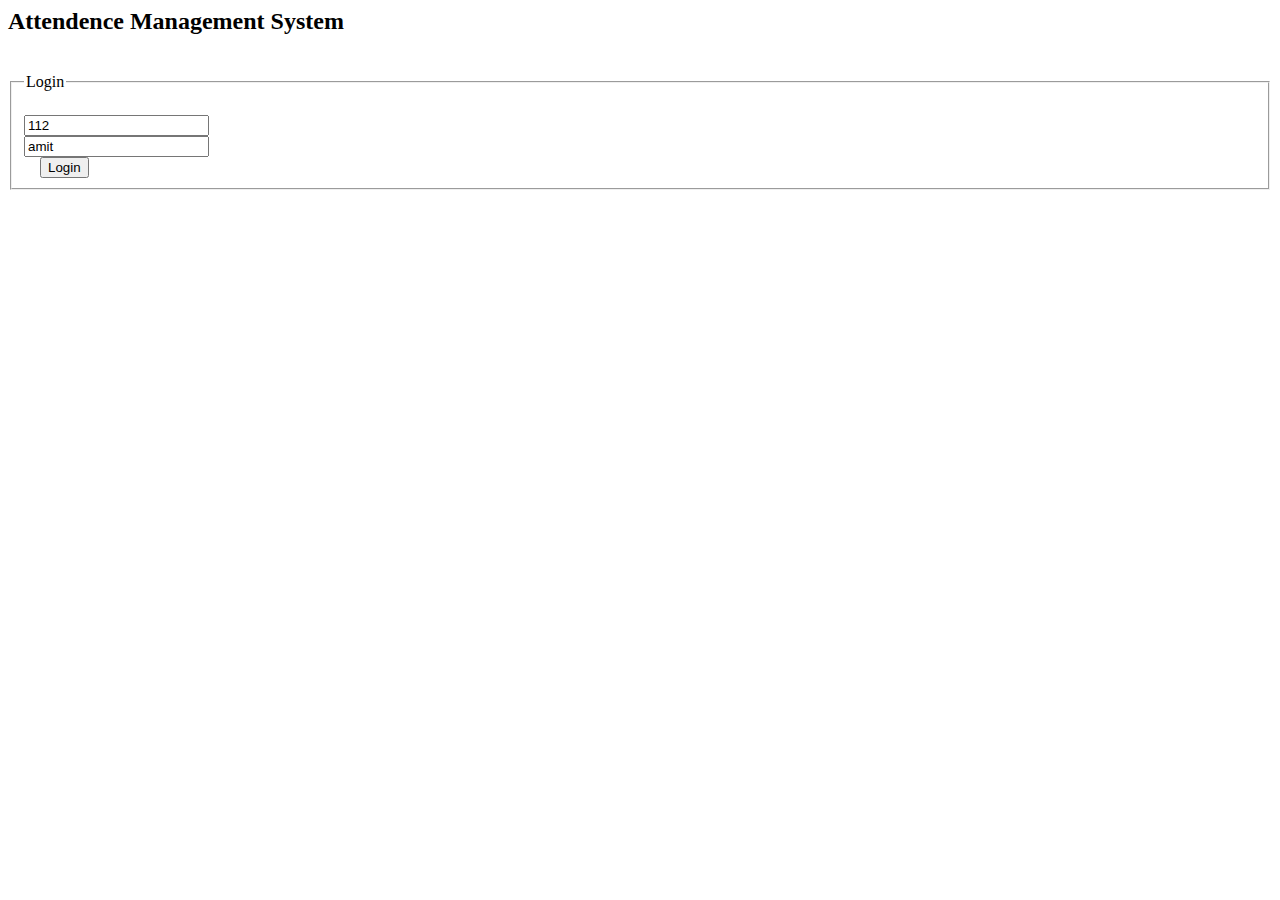
<file: sad/login.html>
<html>
	<head>
		
	</head>

	<body>
		<h2>Attendence Management System</h2><br/>
		<form action="loginauth.php" method="post" enctype="text">
			<fieldset>
				<legend>Login</legend>
				<br/>
				<input type="text" name="usr_id" value="112" t="User Id/ Roll no"><br/>
				<input type="text" name="pass" value="amit" t="Password"><br/>
				&emsp;<input type="Submit" name="Login" value="Login">
			</fieldset>
		</form>
	</body>
</html>
</file>
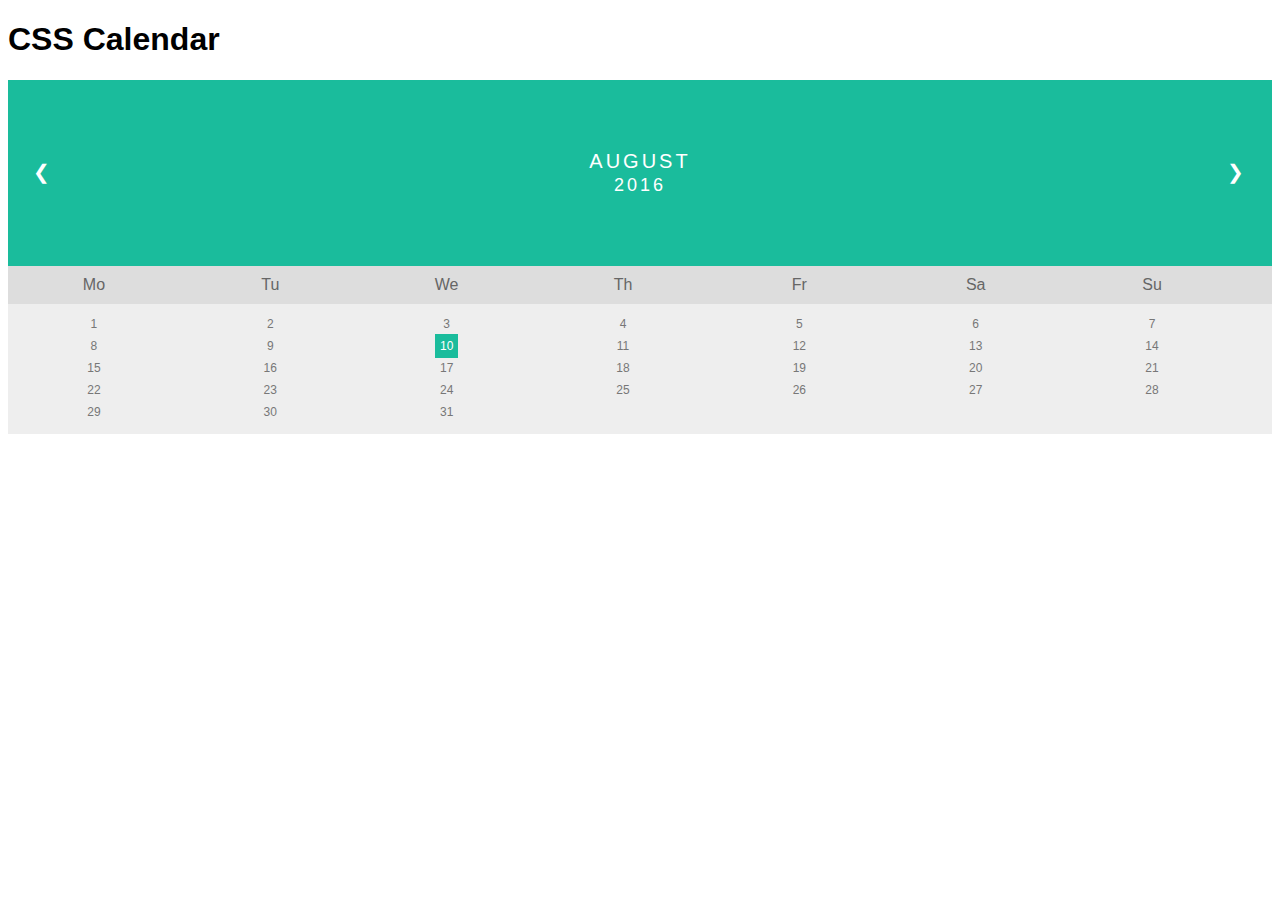
<file: sad_v4/calender.html>
<!DOCTYPE html>
<html>
<head>

<style>
* {box-sizing:border-box;}
ul {list-style-type: none;}
body {font-family: Verdana,sans-serif;}

.month {
    padding: 70px 25px;
    width: 100%;
    background: #1abc9c;
}

.month ul {
    margin: 0;
    padding: 0;
}

.month ul li {
    color: white;
    font-size: 20px;
    text-transform: uppercase;
    letter-spacing: 3px;
}

.month .prev {
    float: left;
    padding-top: 10px;
}

.month .next {
    float: right;
    padding-top: 10px;
}

.weekdays {
    margin: 0;
    padding: 10px 0;
    background-color: #ddd;
}

.weekdays li {
    display: inline-block;
    width: 13.6%;
    color: #666;
    text-align: center;
}

.days {
    padding: 10px 0;
    background: #eee;
    margin: 0;
}

.days li {
    list-style-type: none;
    display: inline-block;
    width: 13.6%;
    text-align: center;
    margin-bottom: 5px;
    font-size:12px;
    color: #777;
}

.days li .active {
    padding: 5px;
    background: #1abc9c;
    color: white !important
}

/* Add media queries for smaller screens */
@media screen and (max-width:720px) {
    .weekdays li, .days li {width: 13.1%;}
}

@media screen and (max-width: 420px) {
    .weekdays li, .days li {width: 12.5%;}
    .days li .active {padding: 2px;}
}

@media screen and (max-width: 290px) {
    .weekdays li, .days li {width: 12.2%;}
}
</style>
</head>
<body>

<h1>CSS Calendar</h1>

<div class="month">      
  <ul>
    <li class="prev">&#10094;</li>
    <li class="next">&#10095;</li>
    <li style="text-align:center">
      August<br>
      <span style="font-size:18px">2016</span>
    </li>
  </ul>
</div>

<ul class="weekdays">
  <li>Mo</li>
  <li>Tu</li>
  <li>We</li>
  <li>Th</li>
  <li>Fr</li>
  <li>Sa</li>
  <li>Su</li>
</ul>

<ul class="days">  
  <li>1</li>
  <li>2</li>
  <li>3</li>
  <li>4</li>
  <li>5</li>
  <li>6</li>
  <li>7</li>
  <li>8</li>
  <li>9</li>
  <li><span class="active">10</span></li>
  <li>11</li>
  <li>12</li>
  <li>13</li>
  <li>14</li>
  <li>15</li>
  <li>16</li>
  <li>17</li>
  <li>18</li>
  <li>19</li>
  <li>20</li>
  <li>21</li>
  <li>22</li>
  <li>23</li>
  <li>24</li>
  <li>25</li>
  <li>26</li>
  <li>27</li>
  <li>28</li>
  <li>29</li>
  <li>30</li>
  <li>31</li>
</ul>

</body>
</html>
</file>
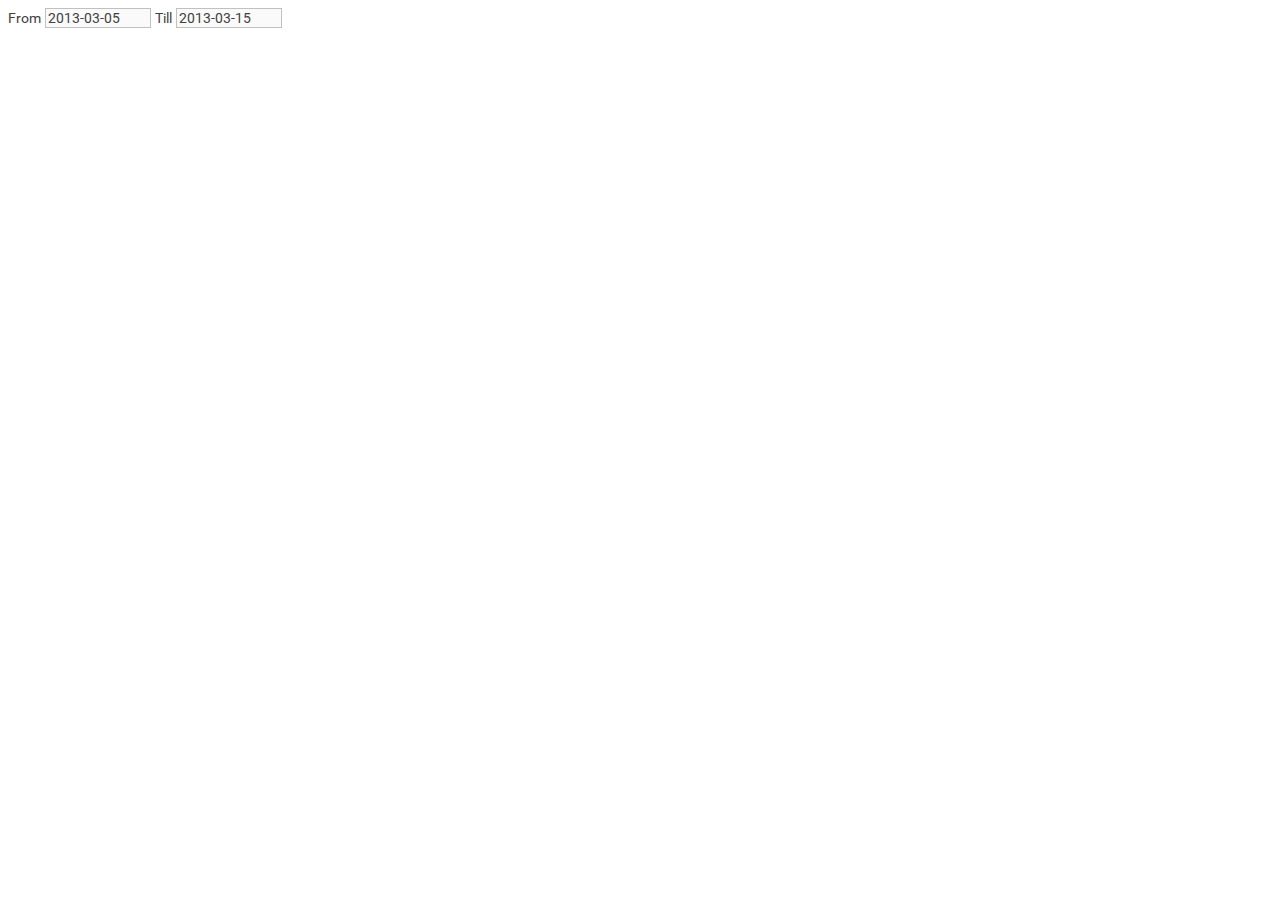
<file: sad_v4/calender2.html>
<!DOCTYPE html>
<html>
<head>
	<title>Set interval with two inputs</title>
	<meta http-equiv="Content-Type" content="text/html; charset=UTF-8"/>
	<meta http-equiv="X-UA-Compatible" content="IE=edge"/>
	<link rel="stylesheet" type="text/css" href="../calender/codebase/fonts/font_roboto/roboto.css"/>
	<link rel="stylesheet" type="text/css" href="../calender/codebase/dhtmlxcalendar.css"/>
	<script src="../calender/codebase/dhtmlxcalendar.js"></script>
	<style>
		input#date_from, input#date_to {
			border: 1px solid #dfdfdf;
			font-family: Roboto, Arial, Helvetica;
			font-size: 14px;
			color: #404040;
			background-color: #fafafa;
			border: #c0c0c0 1px solid;
			width: 100px;
		}
		span.label {
			font-family: Roboto, Arial, Helvetica;
			font-size: 14px;
			color: #404040;
		}
	</style>
	<script>
		var myCalendar;
		function doOnLoad() {
			myCalendar = new dhtmlXCalendarObject(["date_from","date_to"]);
			myCalendar.setDate("2013-03-10");
			myCalendar.hideTime();
			// init values
			var t = new Date();
			byId("date_from").value = "2013-03-05";
			byId("date_to").value = "2013-03-15";
		}
		
		function setSens(id, k) {
			// update range
			if (k == "min") {
				myCalendar.setSensitiveRange(byId(id).value, null);
			} else {
				myCalendar.setSensitiveRange(null, byId(id).value);
			}
		}
		function byId(id) {
			return document.getElementById(id);
		}
	</script>
</head>
<body onload="doOnLoad();">
	<span class="label">From</span> <input type="text" id="date_from" onclick="setSens('date_to', 'max');" readonly="true">
	<span class="label">Till</span> <input type="text" id="date_to" onclick="setSens('date_from', 'min');" readonly="true">
</body>
</html>
</file>
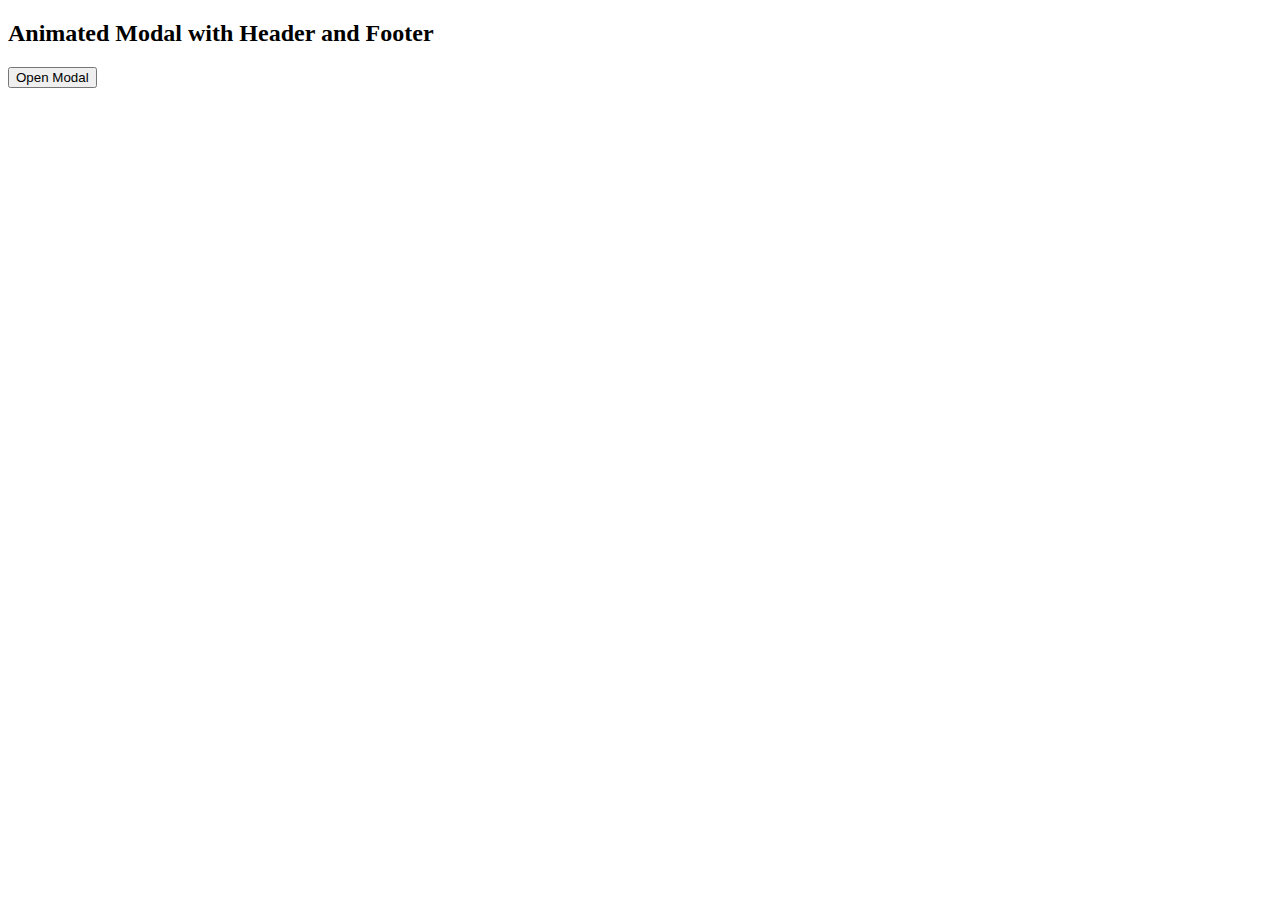
<file: sad_v4/modal.html>
<!DOCTYPE html>
<html>
<head>
<style>
/* The Modal (background) */
.modal {
    display: none; /* Hidden by default */
    position: fixed; /* Stay in place */
    z-index: 1; /* Sit on top */
    padding-top: 100px; /* Location of the box */
    left: 0;
    top: 0;
    width: 100%; /* Full width */
    height: 100%; /* Full height */
    overflow: auto; /* Enable scroll if needed */
    background-color: rgb(0,0,0); /* Fallback color */
    background-color: rgba(0,0,0,0.4); /* Black w/ opacity */
}

/* Modal Content */
.modal-content {
    position: relative;
    background-color: #fefefe;
    margin: auto;
    padding: 0;
    border: 1px solid #888;
    width: 80%;
    box-shadow: 0 4px 8px 0 rgba(0,0,0,0.2),0 6px 20px 0 rgba(0,0,0,0.19);
    -webkit-animation-name: animatetop;
    -webkit-animation-duration: 0.4s;
    animation-name: animatetop;
    animation-duration: 0.4s
}

/* Add Animation */
@-webkit-keyframes animatetop {
    from {top:-300px; opacity:0} 
    to {top:0; opacity:1}
}

@keyframes animatetop {
    from {top:-300px; opacity:0}
    to {top:0; opacity:1}
}

/* The Close Button */
.close {
    color: white;
    float: right;
    font-size: 28px;
    font-weight: bold;
}

.close:hover,
.close:focus {
    color: #000;
    text-decoration: none;
    cursor: pointer;
}

.modal-header {
    padding: 2px 16px;
    background-color: #5cb85c;
    color: white;
}

.modal-body {padding: 2px 16px;}

.modal-footer {
    padding: 2px 16px;
    background-color: #5cb85c;
    color: white;
}
</style>
</head>
<body>

<h2>Animated Modal with Header and Footer</h2>

<!-- Trigger/Open The Modal -->
<button id="myBtn">Open Modal</button>

<!-- The Modal -->
<div id="myModal" class="modal">

  <!-- Modal content -->
  <div class="modal-content">
    <div class="modal-header">
      <span class="close">&times;</span>
      <h2>Modal Header</h2>
    </div>
    <div class="modal-body">
      <p>Some text in the Modal Body</p>
      <p>Some other text...</p>
    </div>
    <div class="modal-footer">
      <h3>Modal Footer</h3>
    </div>
  </div>

</div>

<script>
// Get the modal
var modal = document.getElementById('myModal');

// Get the button that opens the modal
var btn = document.getElementById("myBtn");

// Get the <span> element that closes the modal
var span = document.getElementsByClassName("close")[0];

// When the user clicks the button, open the modal 
btn.onclick = function() {
    modal.style.display = "block";
}

// When the user clicks on <span> (x), close the modal
span.onclick = function() {
    modal.style.display = "none";
}

// When the user clicks anywhere outside of the modal, close it
window.onclick = function(event) {
    if (event.target == modal) {
        modal.style.display = "none";
    }
}
</script>

</body>
</html>
</file>
<file: calender/codebase/fonts/font_roboto/roboto.css>
/* cyrillic-ext */
@font-face {
	font-family: 'Roboto';
	font-style: normal;
	font-weight: 400;
	src: local('Roboto'), local('Roboto-Regular'), url(ek4gzZ-GeXAPcSbHtCeQI_esZW2xOQ-xsNqO47m55DA.woff2) format('woff2');
	unicode-range: U+0460-052F, U+20B4, U+2DE0-2DFF, U+A640-A69F;
}
/* cyrillic */
@font-face {
	font-family: 'Roboto';
	font-style: normal;
	font-weight: 400;
	src: local('Roboto'), local('Roboto-Regular'), url(mErvLBYg_cXG3rLvUsKT_fesZW2xOQ-xsNqO47m55DA.woff2) format('woff2');
	unicode-range: U+0400-045F, U+0490-0491, U+04B0-04B1, U+2116;
}
/* greek-ext */
@font-face {
	font-family: 'Roboto';
	font-style: normal;
	font-weight: 400;
	src: local('Roboto'), local('Roboto-Regular'), url(-2n2p-_Y08sg57CNWQfKNvesZW2xOQ-xsNqO47m55DA.woff2) format('woff2');
	unicode-range: U+1F00-1FFF;
}
/* greek */
@font-face {
	font-family: 'Roboto';
	font-style: normal;
	font-weight: 400;
	src: local('Roboto'), local('Roboto-Regular'), url(u0TOpm082MNkS5K0Q4rhqvesZW2xOQ-xsNqO47m55DA.woff2) format('woff2');
	unicode-range: U+0370-03FF;
}
/* vietnamese */
@font-face {
	font-family: 'Roboto';
	font-style: normal;
	font-weight: 400;
	src: local('Roboto'), local('Roboto-Regular'), url(NdF9MtnOpLzo-noMoG0miPesZW2xOQ-xsNqO47m55DA.woff2) format('woff2');
	unicode-range: U+0102-0103, U+1EA0-1EF1, U+20AB;
}
/* latin-ext */
@font-face {
	font-family: 'Roboto';
	font-style: normal;
	font-weight: 400;
	src: local('Roboto'), local('Roboto-Regular'), url(Fcx7Wwv8OzT71A3E1XOAjvesZW2xOQ-xsNqO47m55DA.woff2) format('woff2');
	unicode-range: U+0100-024F, U+1E00-1EFF, U+20A0-20AB, U+20AD-20CF, U+2C60-2C7F, U+A720-A7FF;
}
/* latin */
@font-face {
	font-family: 'Roboto';
	font-style: normal;
	font-weight: 400;
	src: local('Roboto'), local('Roboto-Regular'), url(CWB0XYA8bzo0kSThX0UTuA.woff2) format('woff2');
	unicode-range: U+0000-00FF, U+0131, U+0152-0153, U+02C6, U+02DA, U+02DC, U+2000-206F, U+2074, U+20AC, U+2212, U+2215, U+E0FF, U+EFFD, U+F000;
}

/* Medium 500 */
/* latin */
@font-face {
  font-family: 'Roboto';
  font-style: normal;
  font-weight: 500;
  src: local('Roboto Medium'), local('Roboto-Medium'), url(RxZJdnzeo3R5zSexge8UUVtXRa8TVwTICgirnJhmVJw.woff2) format('woff2');
  unicode-range: U+0000-00FF, U+0131, U+0152-0153, U+02C6, U+02DA, U+02DC, U+2000-206F, U+2074, U+20AC, U+2212, U+2215, U+E0FF, U+EFFD, U+F000;
}

/* Bold 700 */
/* latin */
@font-face {
  font-family: 'Roboto';
  font-style: normal;
  font-weight: 700;
  src: local('Roboto Bold'), local('Roboto-Bold'), url(d-6IYplOFocCacKzxwXSOFtXRa8TVwTICgirnJhmVJw.woff2) format('woff2');
  unicode-range: U+0000-00FF, U+0131, U+0152-0153, U+02C6, U+02DA, U+02DC, U+2000-206F, U+2074, U+20AC, U+2212, U+2215, U+E0FF, U+EFFD, U+F000;
}
</file>
<file: calender/codebase/dhtmlxcalendar.css>
/*
Product Name: dhtmlxCalendar 
Version: 5.1.0 
Edition: Standard 
License: content of this file is covered by DHTMLX Commercial or enterpri. Usage outside GPL terms is prohibited. To obtain Commercial or Enterprise license contact sales@dhtmlx.com
Copyright UAB Dinamenta http://www.dhtmlx.com
*/

@keyframes dhx_loader_rotate{100%{transform:rotate(360deg);}}@keyframes dhx_loader_dash{0%{stroke-dasharray:1,200;stroke-dashoffset:0;}50%{stroke-dasharray:89,200;stroke-dashoffset:-35px;}100%{stroke-dasharray:89,200;stroke-dashoffset:-124px;}}.dhtmlxcalendar_material{position:absolute;display:block;background-color:white;font-size:14px;font-family:Roboto,Arial,Helvetica;color:#404040;}.dhtmlxcalendar_material.dhtmlxcalendar_in_input{box-shadow:0 10px 20px rgba(0,0,0,0.19),0 6px 6px rgba(0,0,0,0.23);}.dhtmlxcalendar_material.dhtmlxcalendar_in_input div.dhtmlxcalendar_month_cont,.dhtmlxcalendar_material.dhtmlxcalendar_in_input div.dhtmlxcalendar_days_cont,.dhtmlxcalendar_material.dhtmlxcalendar_in_input div.dhtmlxcalendar_dates_cont,.dhtmlxcalendar_material.dhtmlxcalendar_in_input div.dhtmlxcalendar_time_cont{border-color:white;}.dhtmlxcalendar_material.dhtmlxcalendar_in_input div.dhtmlxcalendar_time_cont{border-top:1px solid #dfdfdf;}.dhtmlxcalendar_material ul.dhtmlxcalendar_line{position:relative;display:block;clear:both;font:inherit;margin:0;padding:0;overflow:hidden;margin-left:12px;width:225px;}.dhtmlxcalendar_material ul.dhtmlxcalendar_line li{float:left;position:relative;list-style-type:none;list-style-image:none;text-align:center;vertical-align:middle;font:inherit;cursor:default;overflow:hidden;margin:0;padding:0;}.dhtmlxcalendar_material div.dhtmlxcalendar_month_cont{position:relative;display:block;width:249px;margin:0;border-width:1px 1px 0 1px;border-style:solid;border-color:#dfdfdf;overflow:hidden;font:inherit;-webkit-user-select:text;-khtml-user-select:text;-moz-user-select:text;-ms-user-select:text;-o-user-select:text;user-select:text;}.dhtmlxcalendar_material div.dhtmlxcalendar_month_cont ul.dhtmlxcalendar_line li.dhtmlxcalendar_cell.dhtmlxcalendar_month_hdr{width:225px;height:31px;line-height:31px;}.dhtmlxcalendar_material div.dhtmlxcalendar_month_cont ul.dhtmlxcalendar_line li.dhtmlxcalendar_cell.dhtmlxcalendar_month_hdr div.dhtmlxcalendar_month_arrow{position:absolute;top:0;width:18px;height:31px;color:inherit;text-align:center;background-position:center center;background-repeat:no-repeat;}.dhtmlxcalendar_material div.dhtmlxcalendar_month_cont ul.dhtmlxcalendar_line li.dhtmlxcalendar_cell.dhtmlxcalendar_month_hdr div.dhtmlxcalendar_month_arrow.dhtmlxcalendar_month_arrow_left,.dhtmlxcalendar_material div.dhtmlxcalendar_month_cont ul.dhtmlxcalendar_line li.dhtmlxcalendar_cell.dhtmlxcalendar_month_hdr div.dhtmlxcalendar_month_arrow.dhtmlxcalendar_month_arrow_left_hover{left:4px;background-image:url("imgs/dhxcalendar_material/dhxcalendar_arrow_left.png");}.dhtmlxcalendar_material div.dhtmlxcalendar_month_cont ul.dhtmlxcalendar_line li.dhtmlxcalendar_cell.dhtmlxcalendar_month_hdr div.dhtmlxcalendar_month_arrow.dhtmlxcalendar_month_arrow_right,.dhtmlxcalendar_material div.dhtmlxcalendar_month_cont ul.dhtmlxcalendar_line li.dhtmlxcalendar_cell.dhtmlxcalendar_month_hdr div.dhtmlxcalendar_month_arrow.dhtmlxcalendar_month_arrow_right_hover{right:4px;background-image:url("imgs/dhxcalendar_material/dhxcalendar_arrow_right.png");}.dhtmlxcalendar_material div.dhtmlxcalendar_month_cont ul.dhtmlxcalendar_line li.dhtmlxcalendar_cell.dhtmlxcalendar_month_hdr span.dhtmlxcalendar_month_label_month,.dhtmlxcalendar_material div.dhtmlxcalendar_month_cont ul.dhtmlxcalendar_line li.dhtmlxcalendar_cell.dhtmlxcalendar_month_hdr span.dhtmlxcalendar_month_label_year{position:relative;font:inherit;}.dhtmlxcalendar_material div.dhtmlxcalendar_days_cont{position:relative;display:block;width:249px;margin:0;border-left:1px solid #dfdfdf;border-right:1px solid #dfdfdf;overflow:hidden;-webkit-user-select:text;-khtml-user-select:text;-moz-user-select:text;-ms-user-select:text;-o-user-select:text;user-select:text;}.dhtmlxcalendar_material div.dhtmlxcalendar_days_cont ul.dhtmlxcalendar_line{height:31px;}.dhtmlxcalendar_material div.dhtmlxcalendar_days_cont ul.dhtmlxcalendar_line li{width:31px;height:31px;line-height:31px;margin-left:1px;font-size:12px;color:#9a9a9a;}.dhtmlxcalendar_material div.dhtmlxcalendar_days_cont ul.dhtmlxcalendar_line li.dhtmlxcalendar_cell_first{margin-left:1px;}.dhtmlxcalendar_material div.dhtmlxcalendar_days_cont ul.dhtmlxcalendar_line li.dhtmlxcalendar_day_weekday_cell_first{margin-left:1px;}.dhtmlxcalendar_material div.dhtmlxcalendar_dates_cont{position:relative;display:block;width:249px;margin:0;padding-bottom:8px;border-width:0 1px 1px 1px;border-style:solid;border-color:#dfdfdf;overflow:hidden;font:inherit;-webkit-user-select:none;-khtml-user-select:none;-moz-user-select:none;-ms-user-select:none;-o-user-select:none;user-select:none;}.dhtmlxcalendar_material div.dhtmlxcalendar_dates_cont ul.dhtmlxcalendar_line{margin-top:1px;margin-left:13px;height:31px;line-height:31px;font:inherit;}.dhtmlxcalendar_material div.dhtmlxcalendar_dates_cont ul.dhtmlxcalendar_line li{width:31px;height:31px;line-height:31px;margin-right:1px;border-radius:50%;overflow:visible;font:inherit;}.dhtmlxcalendar_material div.dhtmlxcalendar_dates_cont ul.dhtmlxcalendar_line li div.dhtmlxcalendar_label{position:relative;width:100%;height:100%;font:inherit;line-height:31px;text-align:center;}.dhtmlxcalendar_material div.dhtmlxcalendar_dates_cont ul.dhtmlxcalendar_line li div.dhtmlxcalendar_label.dhtmlxcalendar_label_title{background-image:url("imgs/dhxcalendar_material/dhxcalendar_marker.gif");background-position:top right;background-repeat:no-repeat;}.dhtmlxcalendar_material div.dhtmlxcalendar_dates_cont ul.dhtmlxcalendar_line li.dhtmlxcalendar_cell{color:#a6a6a6;}.dhtmlxcalendar_material div.dhtmlxcalendar_dates_cont ul.dhtmlxcalendar_line li.dhtmlxcalendar_cell_weekend{color:#e6918e;}.dhtmlxcalendar_material div.dhtmlxcalendar_dates_cont ul.dhtmlxcalendar_line li.dhtmlxcalendar_cell_date{color:#a6a6a6;background-color:#dcdcdc;}.dhtmlxcalendar_material div.dhtmlxcalendar_dates_cont ul.dhtmlxcalendar_line li.dhtmlxcalendar_cell_date_weekend{color:#e6918e;background-color:#dcdcdc;}.dhtmlxcalendar_material div.dhtmlxcalendar_dates_cont ul.dhtmlxcalendar_line li.dhtmlxcalendar_cell_dis,.dhtmlxcalendar_material div.dhtmlxcalendar_dates_cont ul.dhtmlxcalendar_line li.dhtmlxcalendar_cell_date_dis{color:#c0c0c0;background-color:#f2f2f2;}.dhtmlxcalendar_material div.dhtmlxcalendar_dates_cont ul.dhtmlxcalendar_line li.dhtmlxcalendar_cell_weekend_dis,.dhtmlxcalendar_material div.dhtmlxcalendar_dates_cont ul.dhtmlxcalendar_line li.dhtmlxcalendar_cell_date_weekend_dis{color:#e6918e;background-color:#f2f2f2;}.dhtmlxcalendar_material div.dhtmlxcalendar_dates_cont ul.dhtmlxcalendar_line li.dhtmlxcalendar_cell_holiday,.dhtmlxcalendar_material div.dhtmlxcalendar_dates_cont ul.dhtmlxcalendar_line li.dhtmlxcalendar_cell_weekend_holiday{color:#e6918e;}.dhtmlxcalendar_material div.dhtmlxcalendar_dates_cont ul.dhtmlxcalendar_line li.dhtmlxcalendar_cell_date_holiday,.dhtmlxcalendar_material div.dhtmlxcalendar_dates_cont ul.dhtmlxcalendar_line li.dhtmlxcalendar_cell_date_weekend_holiday{color:#d43f3a;background-color:#ebebeb;}.dhtmlxcalendar_material div.dhtmlxcalendar_dates_cont ul.dhtmlxcalendar_line li.dhtmlxcalendar_cell_holiday_dis,.dhtmlxcalendar_material div.dhtmlxcalendar_dates_cont ul.dhtmlxcalendar_line li.dhtmlxcalendar_cell_weekend_holiday_dis,.dhtmlxcalendar_material div.dhtmlxcalendar_dates_cont ul.dhtmlxcalendar_line li.dhtmlxcalendar_cell_date_holiday_dis,.dhtmlxcalendar_material div.dhtmlxcalendar_dates_cont ul.dhtmlxcalendar_line li.dhtmlxcalendar_cell_date_weekend_holiday_dis{color:#d43f3a;background-color:#f2f2f2;}.dhtmlxcalendar_material div.dhtmlxcalendar_dates_cont ul.dhtmlxcalendar_line li.dhtmlxcalendar_cell_hover{color:#a6a6a6;background-color:#ebebeb;}.dhtmlxcalendar_material div.dhtmlxcalendar_dates_cont ul.dhtmlxcalendar_line li.dhtmlxcalendar_cell_date_hover{color:#a6a6a6;background-color:#dcdcdc;}.dhtmlxcalendar_material div.dhtmlxcalendar_dates_cont ul.dhtmlxcalendar_line li.dhtmlxcalendar_cell_weekend_hover{color:#e6918e;background-color:#ebebeb;}.dhtmlxcalendar_material div.dhtmlxcalendar_dates_cont ul.dhtmlxcalendar_line li.dhtmlxcalendar_cell_date_weekend_hover{color:#e6918e;background-color:#dcdcdc;}.dhtmlxcalendar_material div.dhtmlxcalendar_dates_cont ul.dhtmlxcalendar_line li.dhtmlxcalendar_cell_holiday_hover,.dhtmlxcalendar_material div.dhtmlxcalendar_dates_cont ul.dhtmlxcalendar_line li.dhtmlxcalendar_cell_weekend_holiday_hover,.dhtmlxcalendar_material div.dhtmlxcalendar_dates_cont ul.dhtmlxcalendar_line li.dhtmlxcalendar_cell_date_holiday_hover,.dhtmlxcalendar_material div.dhtmlxcalendar_dates_cont ul.dhtmlxcalendar_line li.dhtmlxcalendar_cell_date_weekend_holiday_hover{color:#d43f3a;background-color:#ebebeb;}.dhtmlxcalendar_material div.dhtmlxcalendar_dates_cont ul.dhtmlxcalendar_line li.dhtmlxcalendar_cell_month{color:#404040;}.dhtmlxcalendar_material div.dhtmlxcalendar_dates_cont ul.dhtmlxcalendar_line li.dhtmlxcalendar_cell_month_weekend{color:#d43f3a;}.dhtmlxcalendar_material div.dhtmlxcalendar_dates_cont ul.dhtmlxcalendar_line li.dhtmlxcalendar_cell_month_date{color:white;background-color:#39c;}.dhtmlxcalendar_material div.dhtmlxcalendar_dates_cont ul.dhtmlxcalendar_line li.dhtmlxcalendar_cell_month_date_weekend{color:white;background-color:#ef5350;}.dhtmlxcalendar_material div.dhtmlxcalendar_dates_cont ul.dhtmlxcalendar_line li.dhtmlxcalendar_cell_month_dis,.dhtmlxcalendar_material div.dhtmlxcalendar_dates_cont ul.dhtmlxcalendar_line li.dhtmlxcalendar_cell_month_date_dis{color:#c0c0c0;background-color:#f2f2f2;}.dhtmlxcalendar_material div.dhtmlxcalendar_dates_cont ul.dhtmlxcalendar_line li.dhtmlxcalendar_cell_month_weekend_dis,.dhtmlxcalendar_material div.dhtmlxcalendar_dates_cont ul.dhtmlxcalendar_line li.dhtmlxcalendar_cell_month_date_weekend_dis{color:#d43f3a;background-color:#f2f2f2;}.dhtmlxcalendar_material div.dhtmlxcalendar_dates_cont ul.dhtmlxcalendar_line li.dhtmlxcalendar_cell_month_holiday{color:#d43f3a;}.dhtmlxcalendar_material div.dhtmlxcalendar_dates_cont ul.dhtmlxcalendar_line li.dhtmlxcalendar_cell_month_weekend_holiday{color:#d43f3a;}.dhtmlxcalendar_material div.dhtmlxcalendar_dates_cont ul.dhtmlxcalendar_line li.dhtmlxcalendar_cell_month_date_holiday{color:white;background-color:#ef5350;}.dhtmlxcalendar_material div.dhtmlxcalendar_dates_cont ul.dhtmlxcalendar_line li.dhtmlxcalendar_cell_month_date_weekend_holiday{color:white;background-color:#ef5350;}.dhtmlxcalendar_material div.dhtmlxcalendar_dates_cont ul.dhtmlxcalendar_line li.dhtmlxcalendar_cell_month_holiday_dis,.dhtmlxcalendar_material div.dhtmlxcalendar_dates_cont ul.dhtmlxcalendar_line li.dhtmlxcalendar_cell_month_date_holiday_dis,.dhtmlxcalendar_material div.dhtmlxcalendar_dates_cont ul.dhtmlxcalendar_line li.dhtmlxcalendar_cell_month_weekend_holiday_dis,.dhtmlxcalendar_material div.dhtmlxcalendar_dates_cont ul.dhtmlxcalendar_line li.dhtmlxcalendar_cell_month_date_weekend_holiday_dis{color:#d43f3a;background-color:#f2f2f2;}.dhtmlxcalendar_material div.dhtmlxcalendar_dates_cont ul.dhtmlxcalendar_line li.dhtmlxcalendar_cell_month_hover{color:#404040;background-color:#ebebeb;}.dhtmlxcalendar_material div.dhtmlxcalendar_dates_cont ul.dhtmlxcalendar_line li.dhtmlxcalendar_cell_month_weekend_hover{color:#d43f3a;background-color:#ebebeb;}.dhtmlxcalendar_material div.dhtmlxcalendar_dates_cont ul.dhtmlxcalendar_line li.dhtmlxcalendar_cell_month_date_hover{color:white;background-color:#39c;}.dhtmlxcalendar_material div.dhtmlxcalendar_dates_cont ul.dhtmlxcalendar_line li.dhtmlxcalendar_cell_month_date_weekend_hover{color:white;background-color:#ef5350;}.dhtmlxcalendar_material div.dhtmlxcalendar_dates_cont ul.dhtmlxcalendar_line li.dhtmlxcalendar_cell_month_holiday_hover{color:#d43f3a;background-color:#ebebeb;}.dhtmlxcalendar_material div.dhtmlxcalendar_dates_cont ul.dhtmlxcalendar_line li.dhtmlxcalendar_cell_month_weekend_holiday_hover{color:#d43f3a;background-color:#ebebeb;}.dhtmlxcalendar_material div.dhtmlxcalendar_dates_cont ul.dhtmlxcalendar_line li.dhtmlxcalendar_cell_month_date_holiday_hover{color:white;background-color:#ef5350;}.dhtmlxcalendar_material div.dhtmlxcalendar_dates_cont ul.dhtmlxcalendar_line li.dhtmlxcalendar_cell_month_date_weekend_holiday_hover{color:white;background-color:#ef5350;}.dhtmlxcalendar_material div.dhtmlxcalendar_time_cont{position:relative;display:block;width:249px;height:31px;border-left:1px solid #dfdfdf;border-right:1px solid #dfdfdf;border-bottom:1px solid #dfdfdf;overflow:hidden;-webkit-user-select:none;-khtml-user-select:none;-moz-user-select:none;-ms-user-select:none;-o-user-select:none;user-select:none;}.dhtmlxcalendar_material div.dhtmlxcalendar_time_cont ul.dhtmlxcalendar_line li{width:225px;height:31px;line-height:31px;}.dhtmlxcalendar_material div.dhtmlxcalendar_time_cont ul.dhtmlxcalendar_line li.dhtmlxcalendar_time_hdr{text-align:left;}.dhtmlxcalendar_material div.dhtmlxcalendar_time_cont ul.dhtmlxcalendar_line li.dhtmlxcalendar_time_hdr span.dhtmlxcalendar_label_hours{margin-left:42px;}.dhtmlxcalendar_material div.dhtmlxcalendar_time_cont ul.dhtmlxcalendar_line li div.dhtmlxcalendar_time_img{position:absolute;left:22px;top:7px;width:18px;height:18px;background-image:url("imgs/dhxcalendar_material/dhxcalendar_clock.png");background-position:center center;background-repeat:no-repeat;}.dhtmlxcalendar_material div.dhtmlxcalendar_time_cont.dhtmlxcalendar_mode_time ul.dhtmlxcalendar_line li div.dhtmlxcalendar_time_img{left:75px;}.dhtmlxcalendar_material div.dhtmlxcalendar_time_cont.dhtmlxcalendar_mode_time ul.dhtmlxcalendar_line li.dhtmlxcalendar_cell.dhtmlxcalendar_time_hdr{text-align:center;}.dhtmlxcalendar_material div.dhtmlxcalendar_time_cont.dhtmlxcalendar_mode_time ul.dhtmlxcalendar_line li.dhtmlxcalendar_cell.dhtmlxcalendar_time_hdr span.dhtmlxcalendar_label_hours{margin-left:0;}.dhtmlxcalendar_material div.dhtmlxcalendar_time_cont.dhtmlxcalendar_mode_time ul.dhtmlxcalendar_line li.dhtmlxcalendar_cell.dhtmlxcalendar_time_hdr span.dhtmlxcalendar_label_today,.dhtmlxcalendar_material div.dhtmlxcalendar_time_cont.dhtmlxcalendar_mode_time ul.dhtmlxcalendar_line li.dhtmlxcalendar_cell.dhtmlxcalendar_time_hdr span.dhtmlxcalendar_label_clear{display:none;}.dhtmlxcalendar_material div.dhtmlxcalendar_time_cont.dhtmlxcalendar_mode_today ul.dhtmlxcalendar_line li.dhtmlxcalendar_cell.dhtmlxcalendar_time_hdr div.dhtmlxcalendar_time_img,.dhtmlxcalendar_material div.dhtmlxcalendar_time_cont.dhtmlxcalendar_mode_today ul.dhtmlxcalendar_line li.dhtmlxcalendar_cell.dhtmlxcalendar_time_hdr span.dhtmlxcalendar_label_hours,.dhtmlxcalendar_material div.dhtmlxcalendar_time_cont.dhtmlxcalendar_mode_today ul.dhtmlxcalendar_line li.dhtmlxcalendar_cell.dhtmlxcalendar_time_hdr span.dhtmlxcalendar_label_minutes,.dhtmlxcalendar_material div.dhtmlxcalendar_time_cont.dhtmlxcalendar_mode_today ul.dhtmlxcalendar_line li.dhtmlxcalendar_cell.dhtmlxcalendar_time_hdr span.dhtmlxcalendar_label_colon{display:none;}.dhtmlxcalendar_material div.dhtmlxcalendar_time_cont.dhtmlxcalendar_mode_today ul.dhtmlxcalendar_line li.dhtmlxcalendar_cell.dhtmlxcalendar_time_hdr span.dhtmlxcalendar_label_today{float:right;margin-right:8px;}.dhtmlxcalendar_material div.dhtmlxcalendar_time_cont.dhtmlxcalendar_mode_today ul.dhtmlxcalendar_line li.dhtmlxcalendar_cell.dhtmlxcalendar_time_hdr span.dhtmlxcalendar_label_clear{float:right;margin-right:74px;}.dhtmlxcalendar_material div.dhtmlxcalendar_time_cont.dhtmlxcalendar_mode_today ul.dhtmlxcalendar_line li.dhtmlxcalendar_cell.dhtmlxcalendar_time_hdr span.dhtmlxcalendar_selected_date{border-bottom:2px solid red;}.dhtmlxcalendar_material div.dhtmlxcalendar_time_cont.dhtmlxcalendar_mode_time_today ul.dhtmlxcalendar_line li.dhtmlxcalendar_cell.dhtmlxcalendar_time_hdr span.dhtmlxcalendar_label_today{float:right;margin-right:8px;}.dhtmlxcalendar_material div.dhtmlxcalendar_time_cont.dhtmlxcalendar_mode_time_today ul.dhtmlxcalendar_line li.dhtmlxcalendar_cell.dhtmlxcalendar_time_hdr span.dhtmlxcalendar_label_clear{float:right;margin-right:22px;}.dhtmlxcalendar_material div.dhtmlxcalendar_days_cont ul.dhtmlxcalendar_line li.dhtmlxcalendar_cell_wn,.dhtmlxcalendar_material div.dhtmlxcalendar_dates_cont ul.dhtmlxcalendar_line li.dhtmlxcalendar_cell_wn{display:none;}.dhtmlxcalendar_material div.dhtmlxcalendar_wn div.dhtmlxcalendar_days_cont ul.dhtmlxcalendar_line li.dhtmlxcalendar_cell,.dhtmlxcalendar_material div.dhtmlxcalendar_wn div.dhtmlxcalendar_days_cont ul.dhtmlxcalendar_line li.dhtmlxcalendar_cell_first,.dhtmlxcalendar_material div.dhtmlxcalendar_wn div.dhtmlxcalendar_days_cont ul.dhtmlxcalendar_line li.dhtmlxcalendar_cell{width:27px;}.dhtmlxcalendar_material div.dhtmlxcalendar_wn div.dhtmlxcalendar_days_cont ul.dhtmlxcalendar_line li.dhtmlxcalendar_cell_wn{display:block;width:27px;color:#3da0e3;background-color:- #060606;}.dhtmlxcalendar_material div.dhtmlxcalendar_wn div.dhtmlxcalendar_dates_cont ul.dhtmlxcalendar_line li.dhtmlxcalendar_cell{width:27px;height:28px;line-height:27px;margin-top:2px;}.dhtmlxcalendar_material div.dhtmlxcalendar_wn div.dhtmlxcalendar_dates_cont ul.dhtmlxcalendar_line li.dhtmlxcalendar_cell div{line-height:inherit;}.dhtmlxcalendar_material div.dhtmlxcalendar_wn div.dhtmlxcalendar_dates_cont ul.dhtmlxcalendar_line li.dhtmlxcalendar_cell_wn{display:block;width:27px;color:#3da0e3;background-color:- #060606;}.dhtmlxcalendar_material div.dhtmlxcalendar_selector_cover{position:absolute;left:1px;background-color:white;opacity:.5;filter:progid:DXImageTransform.Microsoft.Alpha(opacity=50);}.dhtmlxcalendar_material div.dhtmlxcalendar_selector_obj{position:absolute;}.dhtmlxcalendar_material div.dhtmlxcalendar_selector_obj div.dhtmlxcalendar_selector_obj_arrow{position:absolute;bottom:auto;top:1px;left:0;width:100%;height:9px;overflow:hidden;background-image:url("imgs/dhxcalendar_material/dhxcalendar_selector_top.gif");background-position:top center;background-repeat:no-repeat;}.dhtmlxcalendar_material div.dhtmlxcalendar_selector_obj table.dhtmlxcalendar_selector_table{border-bottom:1px solid #dfdfdf;border-top:0 solid white;background-color:white;margin-top:9px;box-shadow:0 2px 6px rgba(0,0,0,0.24);}.dhtmlxcalendar_material div.dhtmlxcalendar_selector_obj table.dhtmlxcalendar_selector_table td.dhtmlxcalendar_selector_cell_left,.dhtmlxcalendar_material div.dhtmlxcalendar_selector_obj table.dhtmlxcalendar_selector_table td.dhtmlxcalendar_selector_cell_right{width:24px;text-align:center;border-color:#dfdfdf;border-style:solid;padding:0;margin:0;background-color:white;background-position:center center;background-repeat:no-repeat;cursor:default;}.dhtmlxcalendar_material div.dhtmlxcalendar_selector_obj table.dhtmlxcalendar_selector_table td.dhtmlxcalendar_selector_cell_left{border-width:1px 0 0 1px;background-image:url("imgs/dhxcalendar_material/dhxcalendar_arrow_left.png");}.dhtmlxcalendar_material div.dhtmlxcalendar_selector_obj table.dhtmlxcalendar_selector_table td.dhtmlxcalendar_selector_cell_left.dhtmlxcalendar_selector_cell_left_hover{background-color:#ebebeb;}.dhtmlxcalendar_material div.dhtmlxcalendar_selector_obj table.dhtmlxcalendar_selector_table td.dhtmlxcalendar_selector_cell_right{border-width:1px 1px 0 0;background-image:url("imgs/dhxcalendar_material/dhxcalendar_arrow_right.png");}.dhtmlxcalendar_material div.dhtmlxcalendar_selector_obj table.dhtmlxcalendar_selector_table td.dhtmlxcalendar_selector_cell_right.dhtmlxcalendar_selector_cell_right_hover{background-color:#ebebeb;}.dhtmlxcalendar_material div.dhtmlxcalendar_selector_obj table.dhtmlxcalendar_selector_table td.dhtmlxcalendar_selector_cell_middle{cursor:default;}.dhtmlxcalendar_material div.dhtmlxcalendar_selector_obj table.dhtmlxcalendar_selector_table td.dhtmlxcalendar_selector_cell_middle ul{display:block;clear:both;background-color:white;border-left:1px solid #dfdfdf;margin:0;padding:0;overflow:hidden;-webkit-user-select:none;-khtml-user-select:none;-moz-user-select:none;-ms-user-select:none;-o-user-select:none;user-select:none;}.dhtmlxcalendar_material div.dhtmlxcalendar_selector_obj table.dhtmlxcalendar_selector_table td.dhtmlxcalendar_selector_cell_middle ul li{float:left;list-style-type:none;list-style-image:none;text-align:center;vertical-align:middle;margin:0;padding:0;border-right:1px solid #dfdfdf;background-color:white;cursor:default;-webkit-user-select:none;-khtml-user-select:none;-moz-user-select:none;-ms-user-select:none;-o-user-select:none;user-select:none;font-size:14px;font-family:Roboto,Arial,Helvetica;color:#404040;font-size:.9em;}.dhtmlxcalendar_material div.dhtmlxcalendar_selector_obj table.dhtmlxcalendar_selector_table td.dhtmlxcalendar_selector_cell_middle ul li.dhtmlxcalendar_selector_cell_active,.dhtmlxcalendar_material div.dhtmlxcalendar_selector_obj table.dhtmlxcalendar_selector_table td.dhtmlxcalendar_selector_cell_middle ul li.dhtmlxcalendar_selector_cell_hover{background-color:#ebebeb;}.dhtmlxcalendar_material div.dhtmlxcalendar_selector_obj table.dhtmlxcalendar_selector_table td.dhtmlxcalendar_selector_cell_middle ul.dhtmlxcalendar_selector_line{height:28px;border-top:1px solid #dfdfdf;border-bottom:0 solid white;}.dhtmlxcalendar_material div.dhtmlxcalendar_selector_obj table.dhtmlxcalendar_selector_table td.dhtmlxcalendar_selector_cell_middle ul.dhtmlxcalendar_selector_line li.dhtmlxcalendar_selector_cell{width:50px;height:28px;line-height:28px;}.dhtmlxcalendar_material div.dhtmlxcalendar_selector_obj.dhtmlxcalendar_selector_month table.dhtmlxcalendar_selector_table td.dhtmlxcalendar_selector_cell_left,.dhtmlxcalendar_material div.dhtmlxcalendar_selector_obj.dhtmlxcalendar_selector_month table.dhtmlxcalendar_selector_table td.dhtmlxcalendar_selector_cell_right{display:none;width:0;}.dhtmlxcalendar_material div.dhtmlxcalendar_selector_obj.dhtmlxcalendar_selector_hours div.dhtmlxcalendar_selector_obj_arrow,.dhtmlxcalendar_material div.dhtmlxcalendar_selector_obj.dhtmlxcalendar_selector_hours2 div.dhtmlxcalendar_selector_obj_arrow,.dhtmlxcalendar_material div.dhtmlxcalendar_selector_obj.dhtmlxcalendar_selector_minutes div.dhtmlxcalendar_selector_obj_arrow{top:auto;bottom:1px;background-image:url("imgs/dhxcalendar_material/dhxcalendar_selector_bottom.gif");}.dhtmlxcalendar_material div.dhtmlxcalendar_selector_obj.dhtmlxcalendar_selector_hours div.dhtmlxcalendar_selector_obj_arrow ul.dhtmlxcalendar_selector_line,.dhtmlxcalendar_material div.dhtmlxcalendar_selector_obj.dhtmlxcalendar_selector_hours2 div.dhtmlxcalendar_selector_obj_arrow ul.dhtmlxcalendar_selector_line,.dhtmlxcalendar_material div.dhtmlxcalendar_selector_obj.dhtmlxcalendar_selector_minutes div.dhtmlxcalendar_selector_obj_arrow ul.dhtmlxcalendar_selector_line{height:28px;border-top:0 solid white;border-bottom:1px solid #dfdfdf;}.dhtmlxcalendar_material div.dhtmlxcalendar_selector_obj.dhtmlxcalendar_selector_hours table.dhtmlxcalendar_selector_table,.dhtmlxcalendar_material div.dhtmlxcalendar_selector_obj.dhtmlxcalendar_selector_hours2 table.dhtmlxcalendar_selector_table,.dhtmlxcalendar_material div.dhtmlxcalendar_selector_obj.dhtmlxcalendar_selector_minutes table.dhtmlxcalendar_selector_table{margin-top:0;margin-bottom:9px;border-bottom:none;}.dhtmlxcalendar_material div.dhtmlxcalendar_selector_obj.dhtmlxcalendar_selector_hours table.dhtmlxcalendar_selector_table td.dhtmlxcalendar_selector_cell_middle ul.dhtmlxcalendar_selector_line li.dhtmlxcalendar_selector_cell,.dhtmlxcalendar_material div.dhtmlxcalendar_selector_obj.dhtmlxcalendar_selector_hours2 table.dhtmlxcalendar_selector_table td.dhtmlxcalendar_selector_cell_middle ul.dhtmlxcalendar_selector_line li.dhtmlxcalendar_selector_cell,.dhtmlxcalendar_material div.dhtmlxcalendar_selector_obj.dhtmlxcalendar_selector_minutes table.dhtmlxcalendar_selector_table td.dhtmlxcalendar_selector_cell_middle ul.dhtmlxcalendar_selector_line li.dhtmlxcalendar_selector_cell{width:34px;height:28px;line-height:28px;}.dhtmlxcalendar_material div.dhtmlxcalendar_selector_obj.dhtmlxcalendar_selector_hours table.dhtmlxcalendar_selector_table td.dhtmlxcalendar_selector_cell_left,.dhtmlxcalendar_material div.dhtmlxcalendar_selector_obj.dhtmlxcalendar_selector_hours table.dhtmlxcalendar_selector_table td.dhtmlxcalendar_selector_cell_right,.dhtmlxcalendar_material div.dhtmlxcalendar_selector_obj.dhtmlxcalendar_selector_hours2 table.dhtmlxcalendar_selector_table td.dhtmlxcalendar_selector_cell_left,.dhtmlxcalendar_material div.dhtmlxcalendar_selector_obj.dhtmlxcalendar_selector_hours2 table.dhtmlxcalendar_selector_table td.dhtmlxcalendar_selector_cell_right,.dhtmlxcalendar_material div.dhtmlxcalendar_selector_obj.dhtmlxcalendar_selector_minutes table.dhtmlxcalendar_selector_table td.dhtmlxcalendar_selector_cell_left,.dhtmlxcalendar_material div.dhtmlxcalendar_selector_obj.dhtmlxcalendar_selector_minutes table.dhtmlxcalendar_selector_table td.dhtmlxcalendar_selector_cell_right{display:none;width:0;}.dhtmlxcalendar_material div.dhtmlxcalendar_selector_obj div.dhtmlxcalendar_area_selector_month,.dhtmlxcalendar_material div.dhtmlxcalendar_selector_obj div.dhtmlxcalendar_area_selector_year,.dhtmlxcalendar_material div.dhtmlxcalendar_selector_obj div.dhtmlxcalendar_area_selector_hours,.dhtmlxcalendar_material div.dhtmlxcalendar_selector_obj div.dhtmlxcalendar_area_selector_hours2,.dhtmlxcalendar_material div.dhtmlxcalendar_selector_obj div.dhtmlxcalendar_area_selector_minutes,.dhtmlxcalendar_material div.dhtmlxcalendar_selector_obj div.dhtmlxcalendar_area_selector_minutes4,.dhtmlxcalendar_material div.dhtmlxcalendar_selector_obj div.dhtmlxcalendar_area_selector_minutes5{display:none;}.dhtmlxcalendar_material div.dhtmlxcalendar_selector_obj.dhtmlxcalendar_selector_month div.dhtmlxcalendar_area_selector_month,.dhtmlxcalendar_material div.dhtmlxcalendar_selector_obj.dhtmlxcalendar_selector_year div.dhtmlxcalendar_area_selector_year,.dhtmlxcalendar_material div.dhtmlxcalendar_selector_obj.dhtmlxcalendar_selector_hours div.dhtmlxcalendar_area_selector_hours,.dhtmlxcalendar_material div.dhtmlxcalendar_selector_obj.dhtmlxcalendar_selector_hours2 div.dhtmlxcalendar_area_selector_hours,.dhtmlxcalendar_material div.dhtmlxcalendar_selector_obj.dhtmlxcalendar_selector_minutes div.dhtmlxcalendar_area_selector_minutes,.dhtmlxcalendar_material div.dhtmlxcalendar_selector_obj.dhtmlxcalendar_selector_minutes div.dhtmlxcalendar_area_selector_minutes4,.dhtmlxcalendar_material div.dhtmlxcalendar_selector_obj.dhtmlxcalendar_selector_minutes div.dhtmlxcalendar_area_selector_minutes5{display:block;}.dhtmlxcalendar_ifr{position:absolute;overflow:hidden;background-color:white;}div.dhtmlxcalendar_skin_detect{position:absolute;left:0;top:-100px;margin:0;padding:0;border:0 solid white;width:40px;height:10px;overflow:hidden;}
</file>
